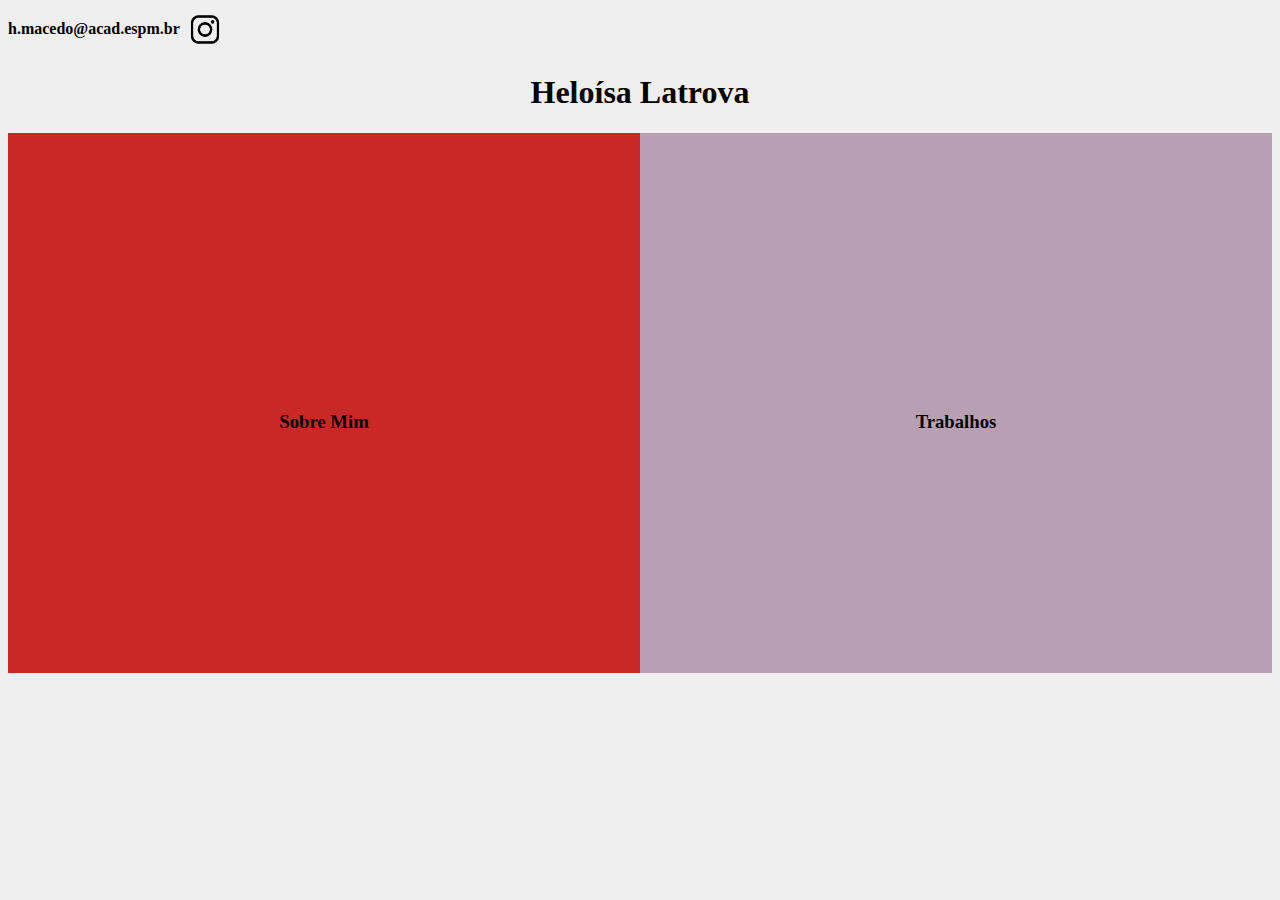
<file: docs/index.html>
<!DOCTYPE html>
<html lang="pt-br">
<head>
    <meta charset="UTF-8">
    <meta http-equiv="X-UA-Compatible" content="IE=edge">
    <meta name="viewport" content="width=device-width, initial-scale=1.0">
    <title>Meu Portfólio</title>
    <link rel="stylesheet" href="estilos.css">
</head>
<body>
    <header><a href="mailto:h.macedo@acad.espm.br" id="a">h.macedo@acad.espm.br</a>
    <a href="https://www.instagram.com/helo.latrova/" id="b"><img id="instagram" src="imagens/instagram.png" alt="Instagram"></a></header>

    <h1>Heloísa Latrova</h1>
    <a href="sobre.html">
    <div class="esquerda">
        <h3 class="Etext">Sobre Mim</h3>
    </div></a>
    <a href="trabalhos.html">
    <div class="direita">
        <h3 class="Dtext">Trabalhos</h3>
    </div></a>
</body>
</html>
</file>
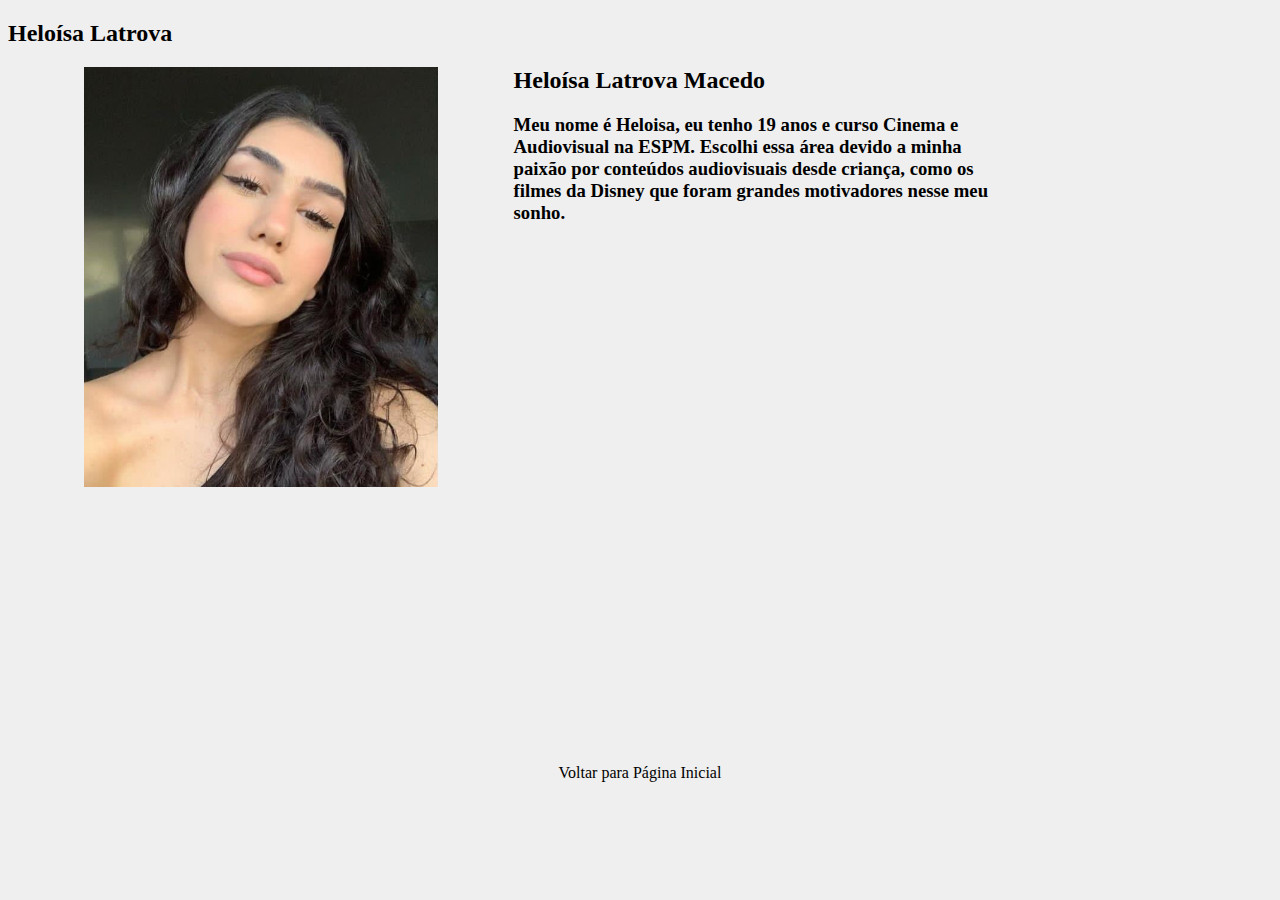
<file: docs/sobre.html>
<!DOCTYPE html>
<html lang="pt-br">
<head>
    <meta charset="UTF-8">
    <meta http-equiv="X-UA-Compatible" content="IE=edge">
    <meta name="viewport" content="width=device-width, initial-scale=1.0">
    <title>Sobre Mim</title>
    <link rel="stylesheet" href="estilos.css">
</head>
<body>
    <h2>Heloísa Latrova</h2>
    <div id="foto">
        <img src="imagens/perfil.jpg" alt="Eu" id="fotinha">
    </div>
    <div id="texto">
        <h2>Heloísa Latrova Macedo</h2>
        <h3 style="text-align: left;">
            Meu nome é Heloisa, eu tenho 19 anos e curso Cinema e Audiovisual na ESPM. Escolhi essa área devido a minha paixão por conteúdos audiovisuais desde criança, como os filmes da Disney que foram grandes motivadores nesse meu sonho.
        </h3>
    </div>
    <div id="rodape">
        <a href="index.html">Voltar para Página Inicial</a>
    </div>
</body>
</html>
</file>
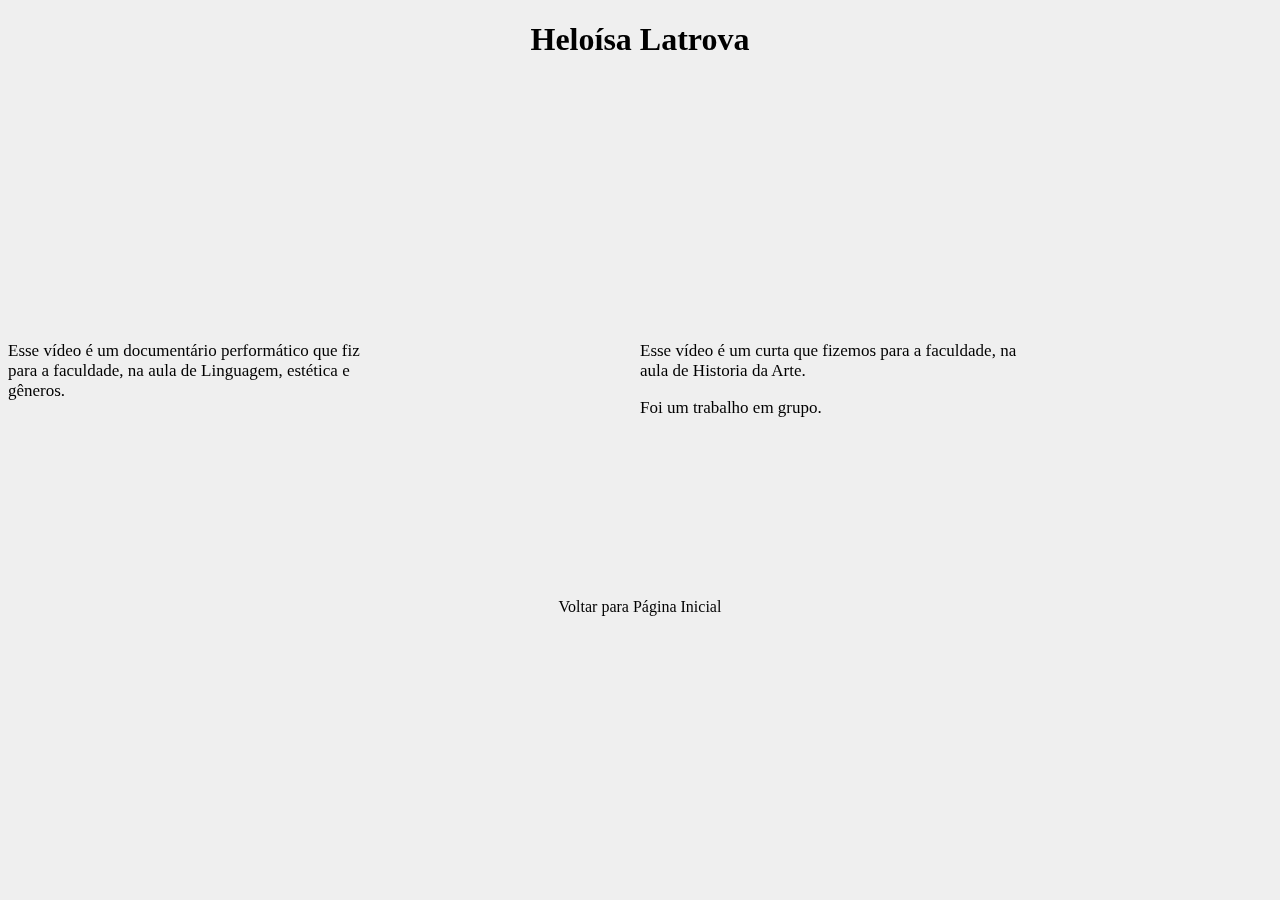
<file: docs/trabalhos.html>
<!DOCTYPE html>
<html lang="pt-br">
<head>
    <meta charset="UTF-8">
    <meta http-equiv="X-UA-Compatible" content="IE=edge">
    <meta name="viewport" content="width=device-width, initial-scale=1.0">
    <title>Trabalhos</title>
    <link rel="stylesheet" href="estilos.css">
</head>
<body>
    <h1>Heloísa Latrova</h1>
    <div id="left">
        <iframe src="https://player.vimeo.com/video/835071338" width="320" height="240" frameborder="0" allow="autoplay; fullscreen" allowfullscreen></iframe>
        <p id="descricao">
            Esse vídeo é um documentário performático que fiz para a faculdade, na aula de Linguagem, estética e gêneros.
        </p>
    </div>
    <div id="right">
        <iframe src="https://player.vimeo.com/video/835094214" width="320" height="240" frameborder="0" allow="autoplay; fullscreen" allowfullscreen></iframe>
        <p id="descricao">
            Esse vídeo é um curta que fizemos para a faculdade, na aula de Historia da Arte. 
        </p>
        <p id="descricao">
            Foi um trabalho em grupo.
        </p>
    </div>
    <div id="rodape">
        <a href="index.html">Voltar para Página Inicial</a>
    </div>
    
</body>
</html>
</file>
<file: docs/estilos.css>
body {
    background-color: #efefef;
}

h1 {
    text-align: center;
    vertical-align: top;
}

h2 {
    text-align: left;
}
h3 {
    text-align: center;
}

a {
    text-decoration: none;
    color: black;
}

.esquerda {
    background-color: #ca2826;
    float: left;
    text-align: center;
    width: 50%;
    height: 60vh;
    line-height: 60vh;
}

.direita {
    background-color: #b89fb4;
    float: right;
    text-align: center;
    width: 50%;
    height: 60vh;
    line-height: 60vh;
}

.esquerda:hover {
    cursor: pointer;
    background-color: #a82421;
    font-size: 120%;
    transition: 0.1s;
}

.direita:hover {
    cursor: pointer;
    background-color: #b499af;
    font-size: 120%;
    transition: 0.1s;
}

#instagram {
    max-width: 50px;
}

#foto {
    /*float: left;*/
    text-align: center;
    width: 50%;
    margin-bottom: 10px;
}

#fotinha {
    max-height: 600px;
    /*margin-right: 0 0 0 0;
    padding: 0;*/
    max-width: 70%;
}

#texto {
    width: 80%;
    /*float: right;
    height: 600px;
    padding-right: 0;
    margin: 0 0 0 0;
    background-color: white;
    text-align: justify;*/
    margin-bottom: 20px;
}

#left {
    float: left;
    width: 50%;
    height: 100px;
    margin: 0;
}

#right {
    float: right;
    width: 50%;
    height: 100px;
    margin: 0;
}

#descricao {
    width: 60%;
    font-size: 17px;
}

#rodape {
    text-align: center;
    margin-top: 60vh;
    display: block;
}

#rodape:hover {
    cursor: pointer;
    font-size: 105%;
    transition: 0.1s;
}

header {
  width: 500px;
  height: 45px;
}

#a {
    margin-top: 12px;
    float: left;
    font-weight: bold;
}

#b {
    display: inline-block;
    margin-top: 7px;
}

@media (min-width: 600px) {
    #foto {
        float: left;
        width: 40%;
    }
}

/*/835071338*/
</file>
